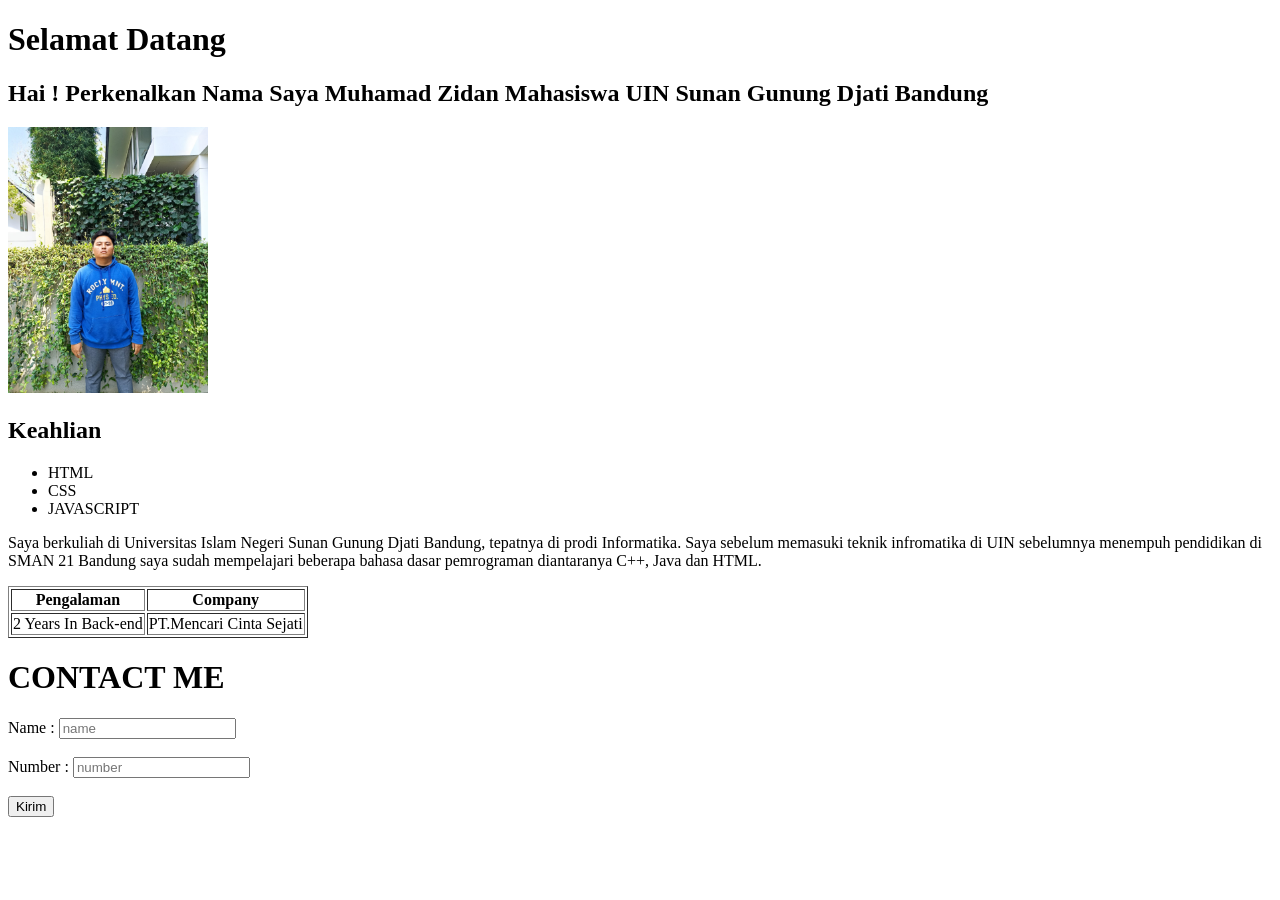
<file: Portofioi.html>
<!DOCTYPE html>
<html lang="en">
<head>
    <meta charset="UTF-8">
    <meta name="viewport" content="width=device-width, initial-scale=1.0">
    <title>Portofolio</title>
</head>
<body>
    <h1>Selamat Datang</h1>
    <h2>Hai ! Perkenalkan Nama Saya Muhamad Zidan Mahasiswa UIN Sunan Gunung Djati Bandung</h2>

    <img width="200px" src="profil.jpg" alt="profil">

    <h2>Keahlian</h2>
    <ul>
        <li>HTML</li>
        <li>CSS</li>
        <li>JAVASCRIPT</li>
    </ul>

    <p>Saya berkuliah di Universitas Islam Negeri Sunan Gunung Djati Bandung, 
        tepatnya di prodi Informatika. Saya sebelum memasuki teknik infromatika di UIN sebelumnya menempuh pendidikan di SMAN 21 Bandung 
        saya sudah mempelajari beberapa bahasa dasar pemrograman diantaranya C++, Java dan HTML.
    </p>

    <table border="1">
        <thead>
            <tr>
                <th rowspan="2">Pengalaman</th>
                <th rowspan="2">Company</th>
            </tr>
        </thead>
        <tbody>
            <tr>
                <td>2 Years In Back-end</td>
                <td>PT.Mencari Cinta Sejati</td>
            </tr>
        </tbody>
    </table>



    <h1>CONTACT ME</h1>

    <form action="submit" method="get">
        <label for="nama">Name :</label>
        <input type="text" name="text" id="text" placeholder="name"><br><br>

        <label for="Nomor">Number : </label>
        <input type="number" name="number" id="number" placeholder="number"><br><br>
        

        <input type="submit" value="Kirim"><br>
    </form>


</body>
</html>
</file>
